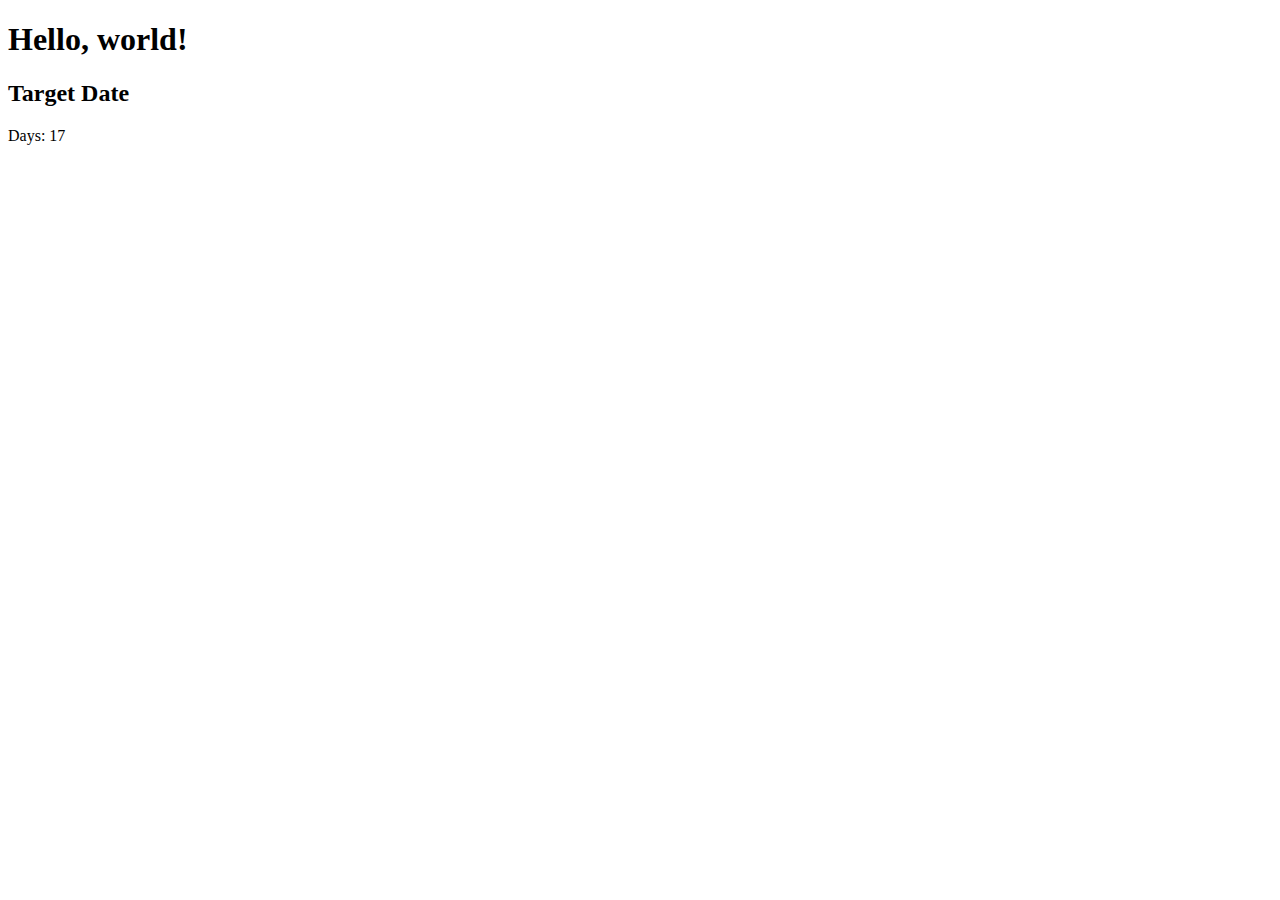
<file: Project_Dashboard/Dashboard.html>
<!doctype html>


<html lang="en">
  <head>
    <!-- Required meta tags -->
    <meta charset="utf-8">
    <meta name="viewport" content="width=device-width, initial-scale=1, shrink-to-fit=no">

    <!-- Bootstrap CSS -->
    <link rel="stylesheet" href="https://stackpath.bootstrapcdn.com/bootstrap/4.1.2/css/bootstrap.min.css" integrity="sha384-Smlep5jCw/wG7hdkwQ/Z5nLIefveQRIY9nfy6xoR1uRYBtpZgI6339F5dgvm/e9B" crossorigin="anonymous">

    <title>Hello, world!</title>
  </head>
  <body>


<div class="container-fluid">
<h1>Hello, world!</h1>

</div>
<div class="target">


</div>
<section clas="col placeholder">
<H2>
  Target Date

  </H2>
<span class="label"> Days:</span>
<span class = "data-big time-med"> 17
</span>
<span class> </span>
  </div>
</section>
    <!-- Optional JavaScript -->
    <!-- jQuery first, then Popper.js, then Bootstrap JS -->
    <script src="https://code.jquery.com/jquery-3.3.1.slim.min.js" integrity="sha384-q8i/X+965DzO0rT7abK41JStQIAqVgRVzpbzo5smXKp4YfRvH+8abtTE1Pi6jizo" crossorigin="anonymous"></script>
    <script src="https://cdnjs.cloudflare.com/ajax/libs/popper.js/1.14.3/umd/popper.min.js" integrity="sha384-ZMP7rVo3mIykV+2+9J3UJ46jBk0WLaUAdn689aCwoqbBJiSnjAK/l8WvCWPIPm49" crossorigin="anonymous"></script>
    <script src="https://stackpath.bootstrapcdn.com/bootstrap/4.1.2/js/bootstrap.min.js" integrity="sha384-o+RDsa0aLu++PJvFqy8fFScvbHFLtbvScb8AjopnFD+iEQ7wo/CG0xlczd+2O/em" crossorigin="anonymous"></script>
  </body>
</html>
</file>
